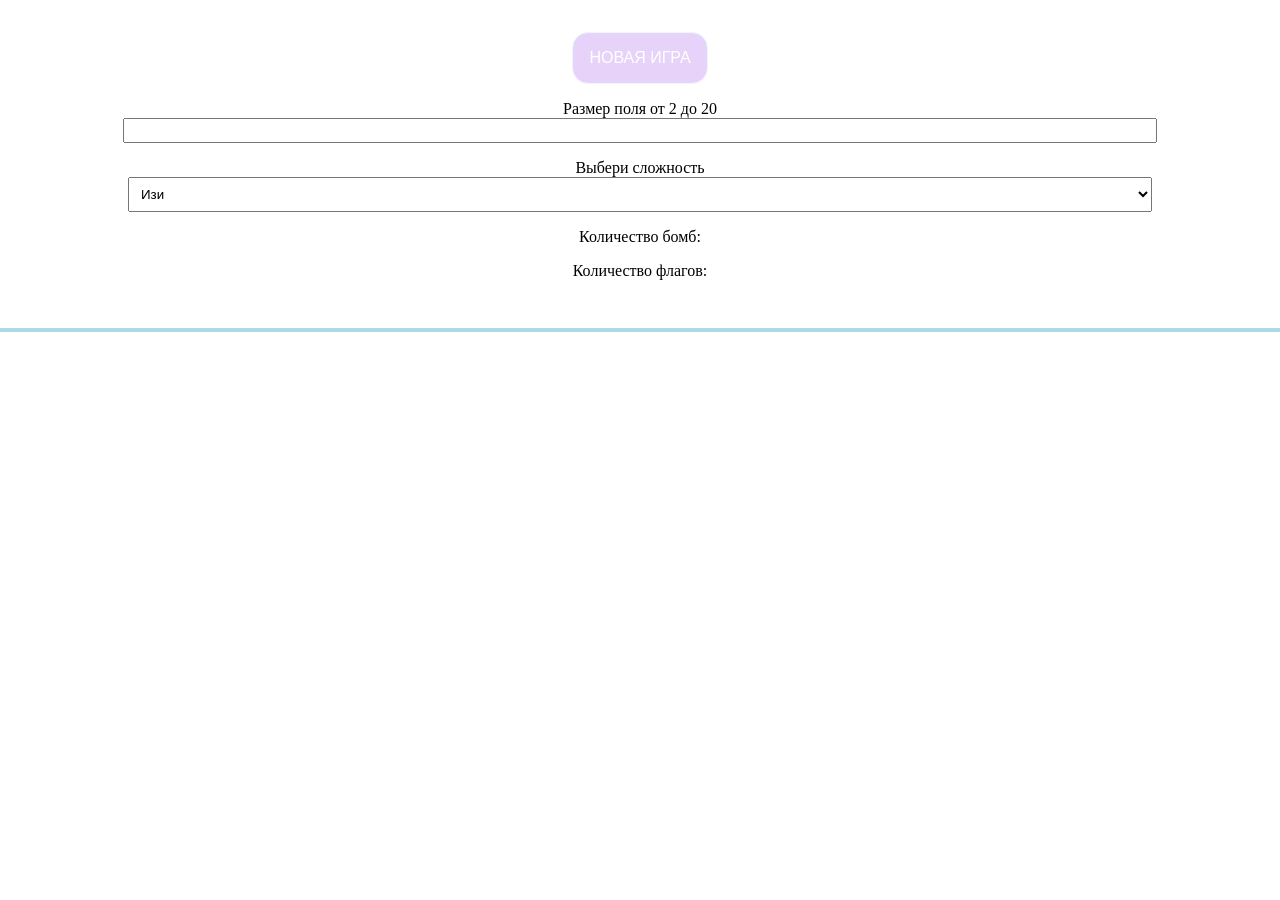
<file: index.html>
<!DOCTYPE html>
<html lang="en">
<head>
  <meta charset="UTF-8">
  <meta name="viewport" content="width=device-width, initial-scale=1.0">
  <link rel="stylesheet" href="style.css">
  <title>Sapper - game</title>
</head>
<body>
  <div class="settings">
    <button disabled>Новая игра</button>
    <div class="setting-field">
      <label for="size">Размер поля от 2 до 20</label>
      <input type="number" name="size" min="2" max="20" id="size">
      <label for="complexity">Выбери сложность</label>
      <select name="complexity" id="complexity" class="complexity">
        <option value="easy">Изи</option>
        <option value="middle">Норм</option>
        <option value="hard">Боль</option>
      </select>
    </div>
    <p class="bomb-count">Количество бомб: <span></span></p>
    <p class="flag-count">Количество флагов: <span></span></p>
  </div> 
  <div class="sapper-wrap">
    <div class="sapper"></div>
  </div>
  <script src="sapper.js"></script>
</body>
</html>
</file>
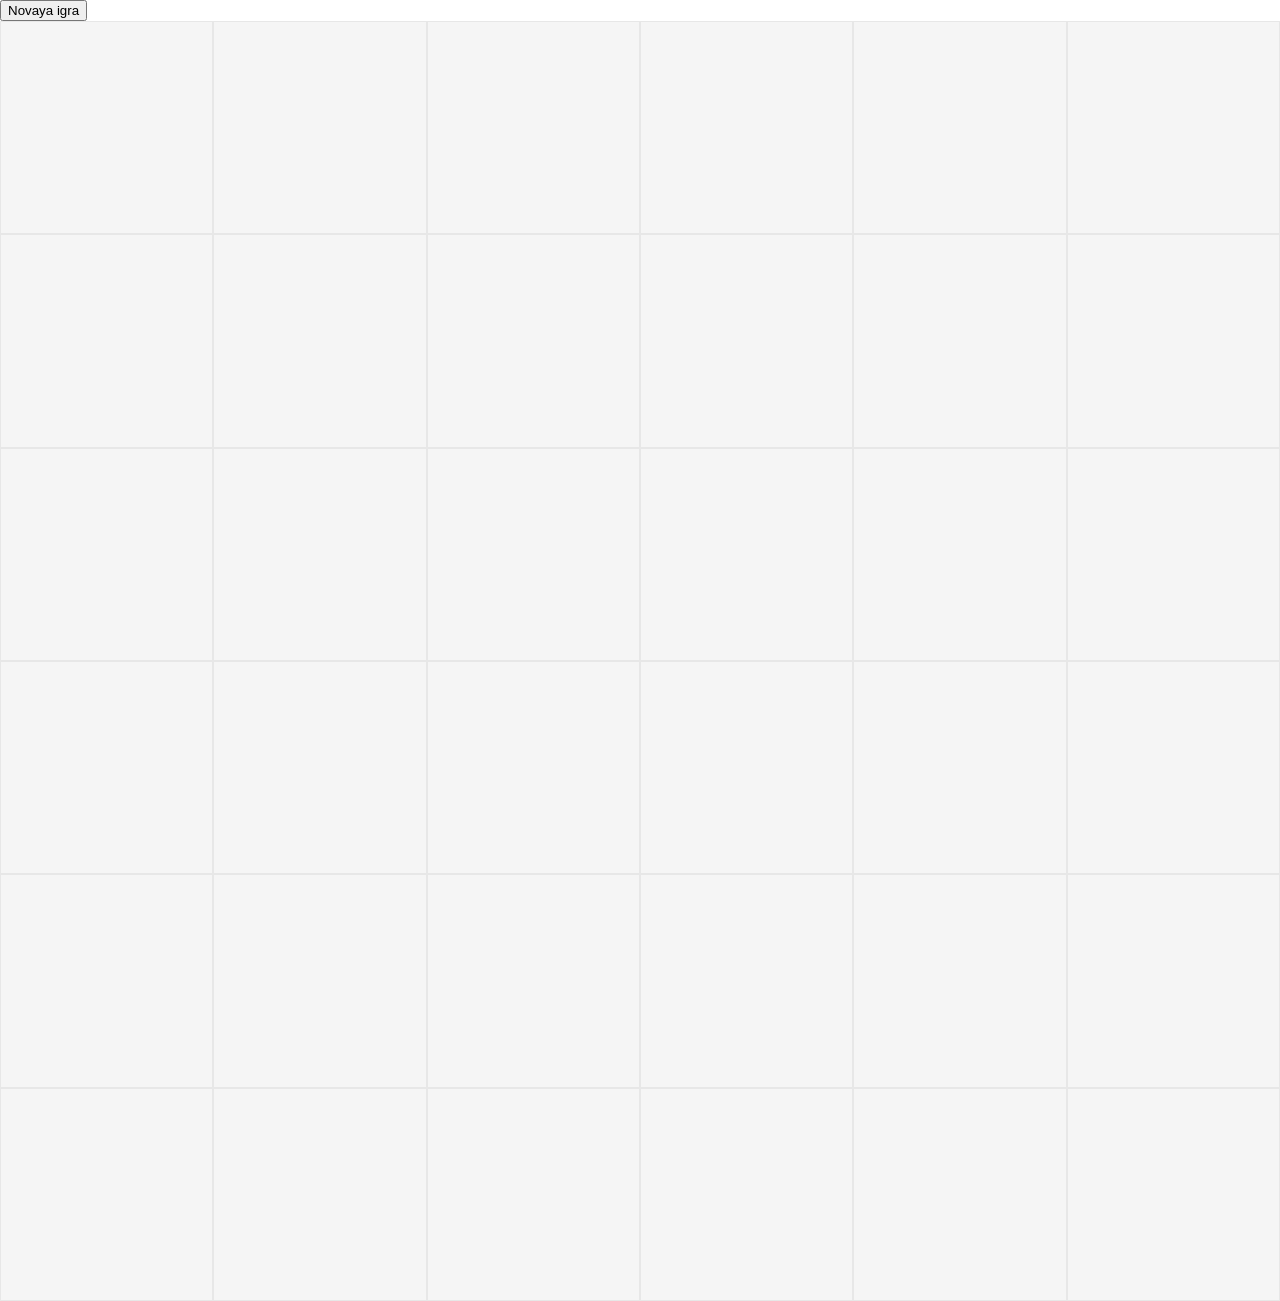
<file: indes.html>
<!DOCTYPE html>
<html lang="en">
<head>
  <meta charset="UTF-8">
  <meta name="viewport" content="width=device-width, initial-scale=1.0">
  <link rel="stylesheet" href="style.css">
  <title>Sapper - game</title>
</head>
<body>
  <div class="new-game">
    <button>Novaya igra</button>
  </div> 
  <section class="sapper"></section>
  <script src="app.js"></script>
</body>
</html>
</file>
<file: style.css>
body, html {
  box-sizing: border-box;
  margin: 0;
  padding: 0;
}

body {
  position: relative;
}

.sapper {
  display: flex;
  flex-wrap: wrap;
  flex-direction: row;
  justify-content: center;
  box-sizing: border-box;
  max-width: 100%;
}

.sapper-wrap {
  box-sizing: border-box;
  margin: 0 auto;
  border: 2px solid lightblue;
  margin-top: 3rem;
  max-width: 100vw;
  /* padding: 0.2rem; */
}

.sapper div {
  box-sizing: inherit;
  background-color: rgba(0, 0, 0, 0.04);
  border: 1px solid rgba(0, 0, 0, 0.06);
}

.square {
  display: inline-flex;
  align-items: center;
  justify-content: center;
  font-size: 1.5rem;
}

.popup {
  padding: 2rem;
  position: absolute;
  top: 32%;
  left: 15%;
  display: flex;
  justify-content: center;
  align-items: center;
  border: 2px solid lightblue;
  color: blueviolet;
  font-size: 1.5rem;
  background-color: #fff;
  width: 50%;
}

.settings  {
  text-align: center;
  margin-top: 2rem;
  width: 100%;
}

.hide {
  display: none;
}

.settings button {
  color: white;
  text-transform: uppercase;
  padding: 1rem;
  font-size: 1rem;
  background-color: blueviolet;
  border: 1px solid lightblue;
  border-radius: 1rem;
  margin-bottom: 1rem;
}

.setting-field {
  display: flex;
  flex-direction: column;
}

.setting-field input {
  padding: 0.2rem;
  width: 80%;
  margin: 0 auto;
  margin-bottom: 1rem;
}

.complexity {
  width: 80%;
  margin: 0 auto;
  padding: .5rem;
}

button:disabled {
  opacity: 0.2;
}
</file>
